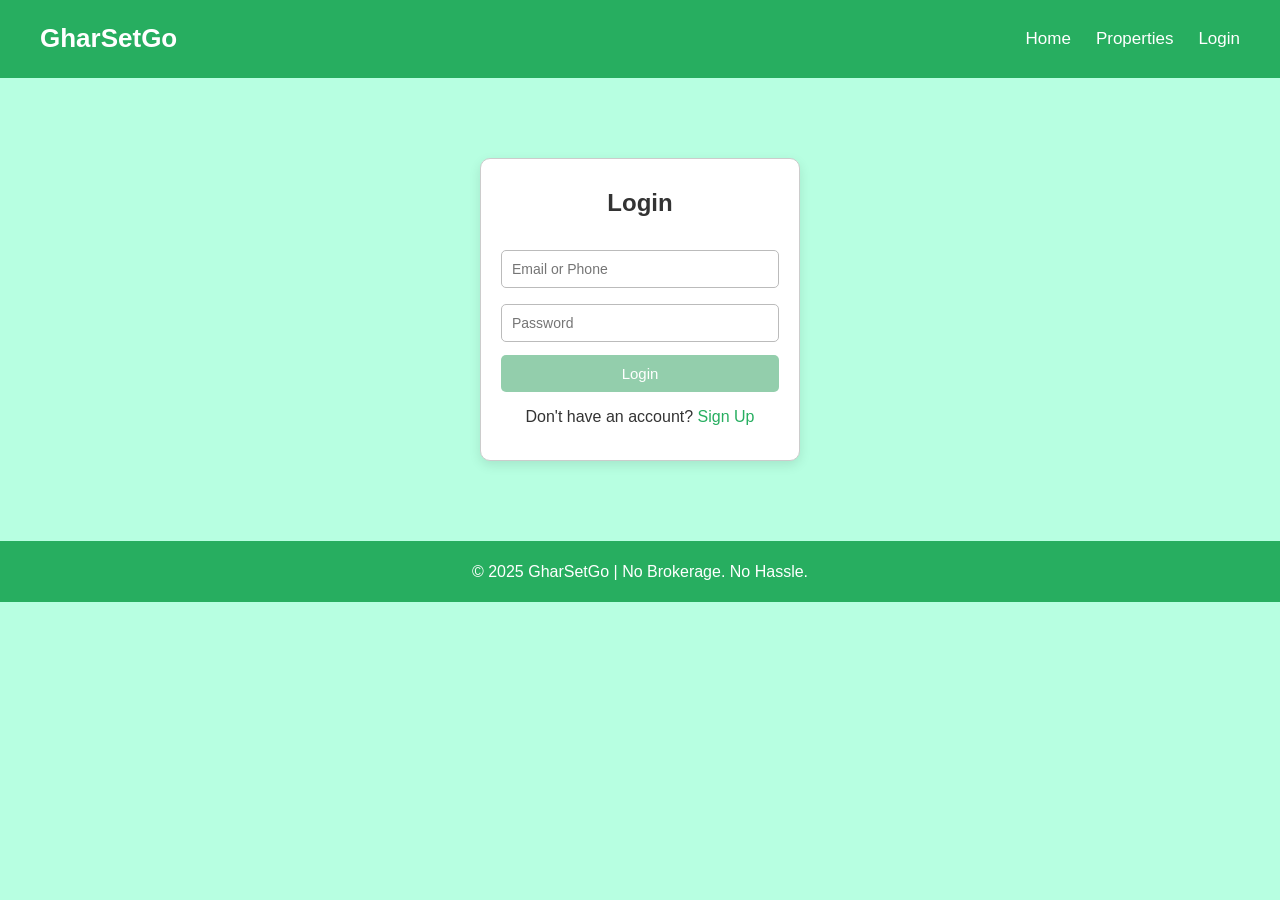
<file: login.html>
<!DOCTYPE html>
<html lang="en">
<head>
  <meta charset="UTF-8">
  <meta name="viewport" content="width=device-width, initial-scale=1.0">
  <title>GharSetGo - Login</title>
  <link rel="stylesheet" href="style.css">
</head>
<body>

  <div class="navbar">
    <h2>GharSetGo</h2>
    <button class="menu-toggle" aria-label="Toggle navigation">☰</button>
    <div class="nav-links">
      <a href="index.html">Home</a>
      <a href="properties.html">Properties</a>
      <a href="login.html">Login</a>
    </div>
  </div>

  <div class="login-box">
    <h2>Login</h2>

    <input id="emailInput" type="text" placeholder="Email or Phone">
    <input id="passwordInput" type="password" placeholder="Password">

    <button id="loginBtn" disabled>Login</button>
    <p id="emailError" class="error" style="color:#c00; font-size:0.9em; display:none; margin-top:8px;">Please enter a valid Gmail address (example@gmail.com).</p>

    <p>Don't have an account? <a href="#">Sign Up</a></p>
  </div>

  <div class="footer">
    <p>© 2025 GharSetGo | No Brokerage. No Hassle.</p>
  </div>

  <script src="script.js"></script>
  <script>
    document.addEventListener('DOMContentLoaded', function () {
      const emailInput = document.getElementById('emailInput');
      const loginBtn = document.getElementById('loginBtn');
      const emailError = document.getElementById('emailError');

      const gmailRegex = /^[a-zA-Z0-9._%+-]+@gmail\.com$/;

      function validate() {
        const val = emailInput.value.trim();
        if (!gmailRegex.test(val)) {
          loginBtn.disabled = true;
          emailError.style.display = val === '' ? 'none' : 'block';
        } else {
          loginBtn.disabled = false;
          emailError.style.display = 'none';
        }
      }

      emailInput.addEventListener('input', validate);
      emailInput.addEventListener('blur', validate);


      loginBtn.addEventListener('click', function (e) {
        if (loginBtn.disabled) {
          e.preventDefault();
        }
      });

    
      validate();
    });
  </script>
</body>
</html>
</file>
<file: style.css>
* {
  margin: 0;
  padding: 0;
  box-sizing: border-box;
  font-family: "Poppins", Arial, sans-serif;
}

body {
  background: #aeffdde0;
  color: #333;
  line-height: 1.6;
}


.navbar {
  background: #27ae60;
  padding: 18px 40px;
  display: flex;
  justify-content: space-between;
  align-items: center;
  color: white;
  position: sticky;
  top: 0;
  z-index: 1000;
}

.navbar h2 {
  font-size: 26px;
}


.nav-links {
  display: flex;
  gap: 25px;
}


.navbar a {
  color: white;
  text-decoration: none;
  font-size: 17px;
  transition: 0.3s;
}

.navbar a:hover {
  opacity: 0.7;
}

.menu-toggle {
  display: none;
  font-size: 24px;
  background: none;
  border: none;
  color: white;
  cursor: pointer;
}

.hero {
  height: 350px;
  background-image: url("https://images.unsplash.com/photo-1560185127-6ed57a4149c7");
  background-size: cover;
  background-position: center;
  background-repeat: no-repeat;
  display: flex;
  justify-content: center;
  align-items: center;
  color: white;
  font-size: 40px;
  font-weight: bold;
  text-shadow: 2px 2px 10px black;
}
@keyframes fadeIn {
  from { opacity: 0; }
  to { opacity: 1; }
}
.container {
  width: 85%;
  margin: 50px auto;
}

.container h2 {
  margin-bottom: 15px;
  font-size: 30px;
  color: #2c3e50;
}

.container p {
  font-size: 17px;
  color: #555;
}

.features {
  display: grid;
  grid-template-columns: repeat(3, 1fr);
  gap: 25px;
  margin-top: 25px;
}

.feature-box {
  background: white;
  padding: 25px;
  border-radius: 12px;
  box-shadow: 0 4px 12px rgba(0,0,0,0.1);
  transition: 0.3s;
}

.feature-box:hover {
  transform: translateY(-5px);
  box-shadow: 0 6px 18px rgba(0,0,0,0.15);
}

.feature-box h3 {
  margin-bottom: 10px;
  font-size: 22px;
  color: #27ae60;
}


.property-card {
  background: white;
  padding: 20px;
  margin-bottom: 25px;
  border-radius: 12px;
  display: flex;
  gap: 25px;
  box-shadow: 0 4px 12px rgba(0,0,0,0.1);
  transition: 0.3s;
}

.property-card:hover {
  transform: translateY(-3px);
  box-shadow: 0 6px 18px rgba(0,0,0,0.15);
}

.property-card img {
  width: 240px;
  height: 170px;
  border-radius: 10px;
  object-fit: cover;
}

.property-card h3 {
  font-size: 20px;
  margin-bottom: 5px;
}



.button {
  background: #27ae60;
  padding: 12px 22px;
  text-decoration: none;
  color: white;
  font-size: 16px;
  border-radius: 6px;
  transition: 0.3s;
  display: inline-block;
  margin-top: 10px;
}

.button:hover {
  background: #219150;
}


.reviews {
  display: grid;
  grid-template-columns: repeat(3, 1fr);
  gap: 25px;
  margin-top: 25px;
}

.review-box {
  background: white;
  padding: 22px;
  border-radius: 12px;
  box-shadow: 0 4px 12px rgba(0,0,0,0.1);
  transition: 0.3s;
}

.review-box:hover {
  transform: translateY(-5px);
  box-shadow: 0 6px 18px rgba(0,0,0,0.15);
}

.login-box {
  width: 320px;
  background: white;
  padding: 25px 20px 30px;
  margin: 80px auto;
  border: 1px solid #ccc;
  border-radius: 10px;
  box-shadow: 0 4px 12px rgba(0,0,0,0.1);
}

.login-box h2 {
  text-align: center;
  margin-bottom: 20px;
}

.login-box input {
  width: 100%;
  padding: 10px;
  margin: 8px 0;
  border: 1px solid #bbb;
  border-radius: 5px;
  font-size: 14px;
}

.login-box button {
  width: 100%;
  padding: 10px;
  background: #27ae60;
  border: none;
  color: white;
  border-radius: 5px;
  font-size: 15px;
  cursor: pointer;
  margin-top: 5px;
}

.login-box button:hover {
  background: #1e8449;
}

.login-box button:disabled {
  opacity: 0.55;
  cursor: not-allowed;
  filter: grayscale(20%);
}

.login-box p {
  text-align: center;
  margin-top: 12px;
}

.login-box a {
  color: #27ae60;
  text-decoration: none;
}



.footer {
  background: #27ae60;
  text-align: center;
  padding: 18px;
  color: white;
  margin-top: 40px;
  font-size: 16px;
}



@media (max-width: 900px) {
  .features,
  .reviews {
    grid-template-columns: 1fr;
  }

  .property-card {
    flex-direction: column;
  }

  .property-card img {
    width: 100%;
    height: 200px;
  }
}

@media (max-width: 768px) {
  .navbar {
    padding: 15px 20px;
  }


  .menu-toggle {
    display: block;
  }


  .nav-links {
    position: absolute;
    top: 60px;
    right: 0;
    background: #27ae60;
    flex-direction: column;
    width: 100%;
    align-items: flex-start;
    padding: 10px 20px 15px;
    gap: 10px;
    display: none;
  }

  .nav-links a {
    padding: 5px 0;
  }

 
  .nav-links.show {
    display: flex;
  }

  .hero {
    font-size: 26px;
    text-align: center;
    padding: 0 15px;
  }

  .login-box {
    margin: 60px auto;
    width: 90%;
  }
}
</file>
